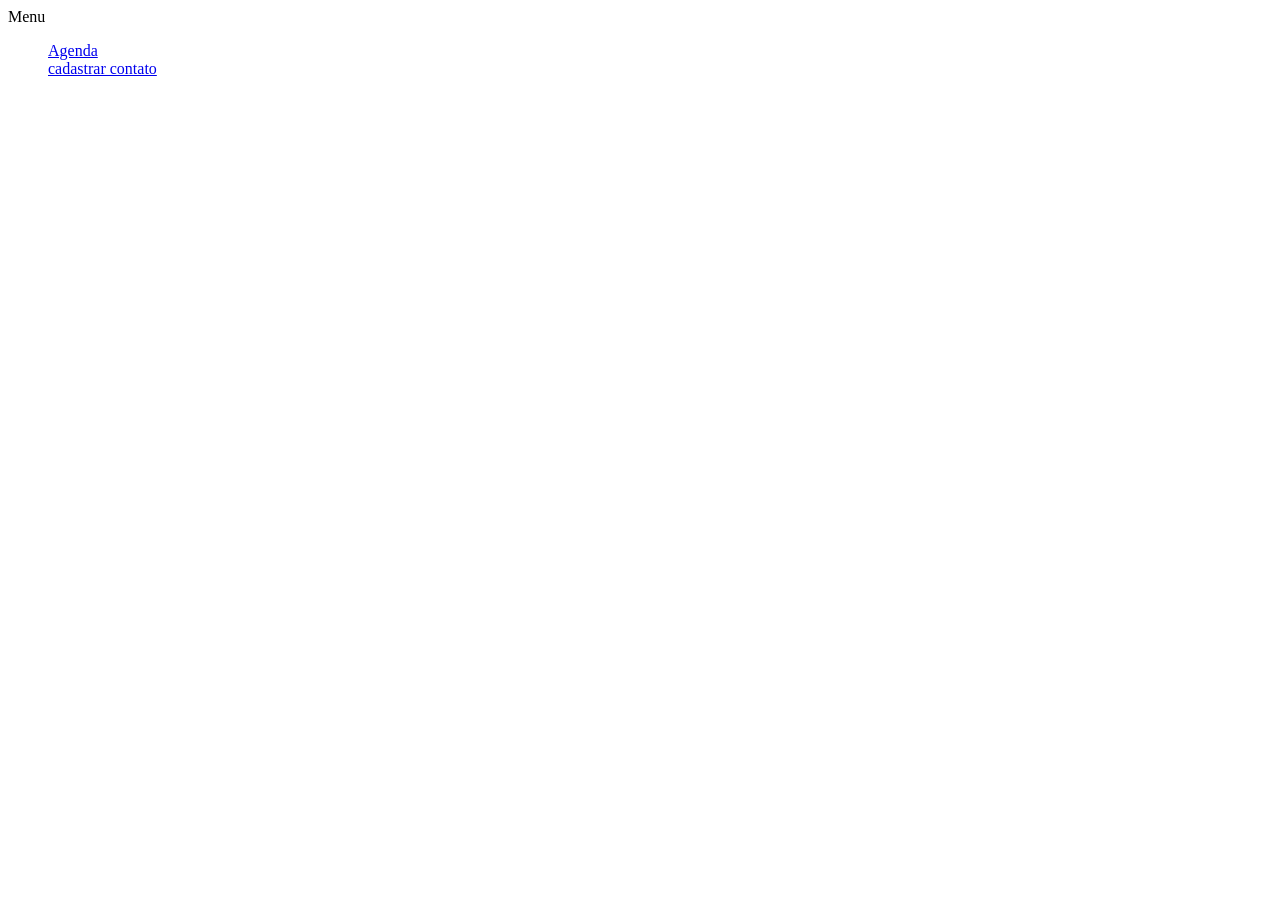
<file: index.html>
<!DOCTYPE html>
<html lang="pt-BR">

<head>
    <meta charset="UTF-8">
    <meta name="viewport" content="width=device-width, initial-scale=1.0">
    <link rel="stylesheet" href="./css/style.css">
    <title>Agenda</title>
    
</head>

<body>
    <div class="main">
        <div class="menu-index">

            <span>Menu</span>
            <menu type="toolbar" class="opcao-menu">
                <div><a href="./paginas/agenda.html">Agenda</a></div>
                <div><a href="./paginas/contato.html">cadastrar contato</a></div>

            </menu>

        </div>
        <div class="">

        </div>

    </div>

</body>

</html>
</file>
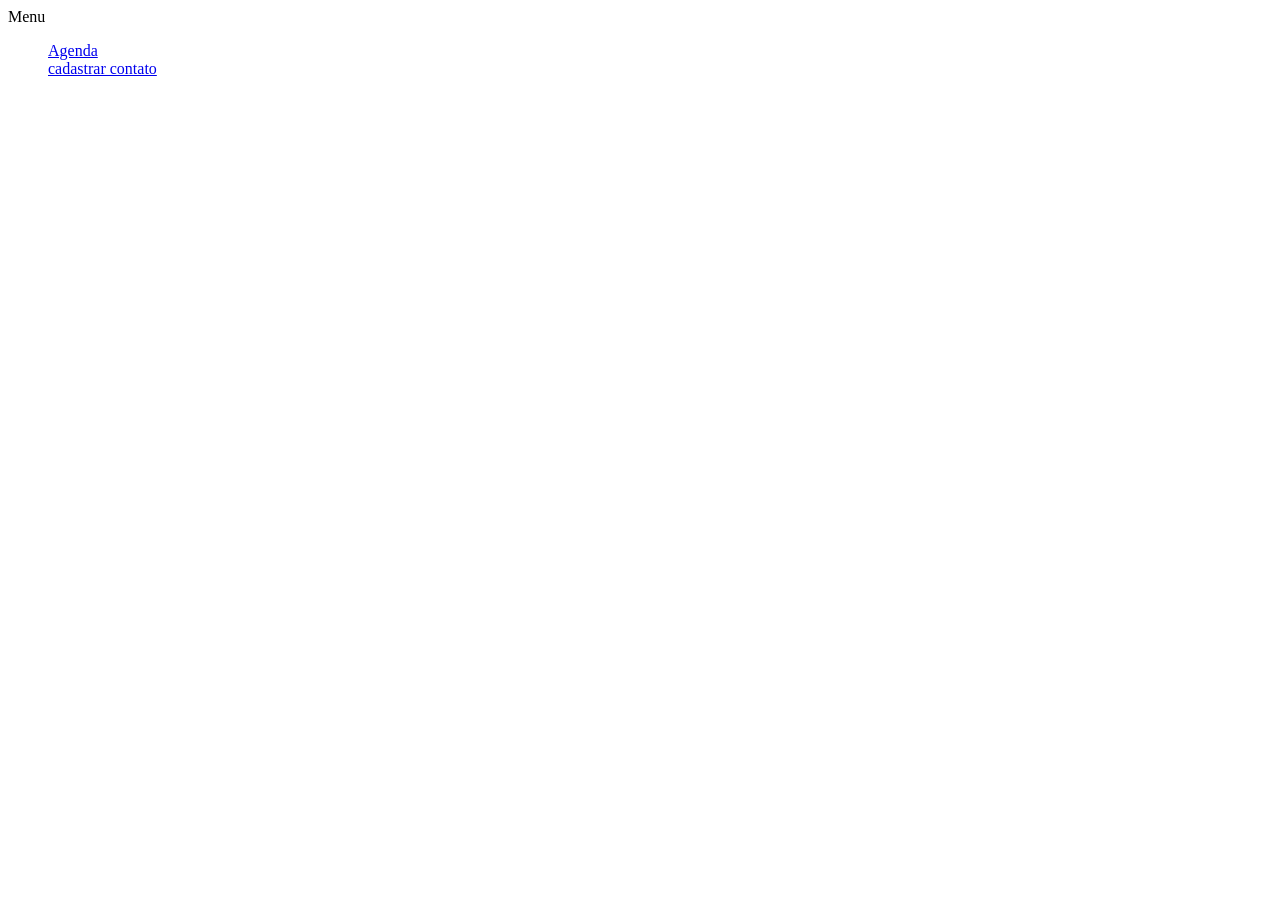
<file: paginas/index.html>
<!DOCTYPE html>
<html lang="pt-BR">

<head>
    <meta charset="UTF-8">
    <meta name="viewport" content="width=device-width, initial-scale=1.0">
    <link rel="stylesheet" href="../css/style.css">
    <title>Agenda</title>
    
</head>

<body>
    <div class="main">
        <div class="menu-index">

            <span>Menu</span>
            <menu type="toolbar" class="opcao-menu">
                <div><a href="agenda.html">Agenda</a></div>
                <div><a href="contato.html">cadastrar contato</a></div>

            </menu>

        </div>
        <div class="">

        </div>

    </div>

</body>

</html>
</file>
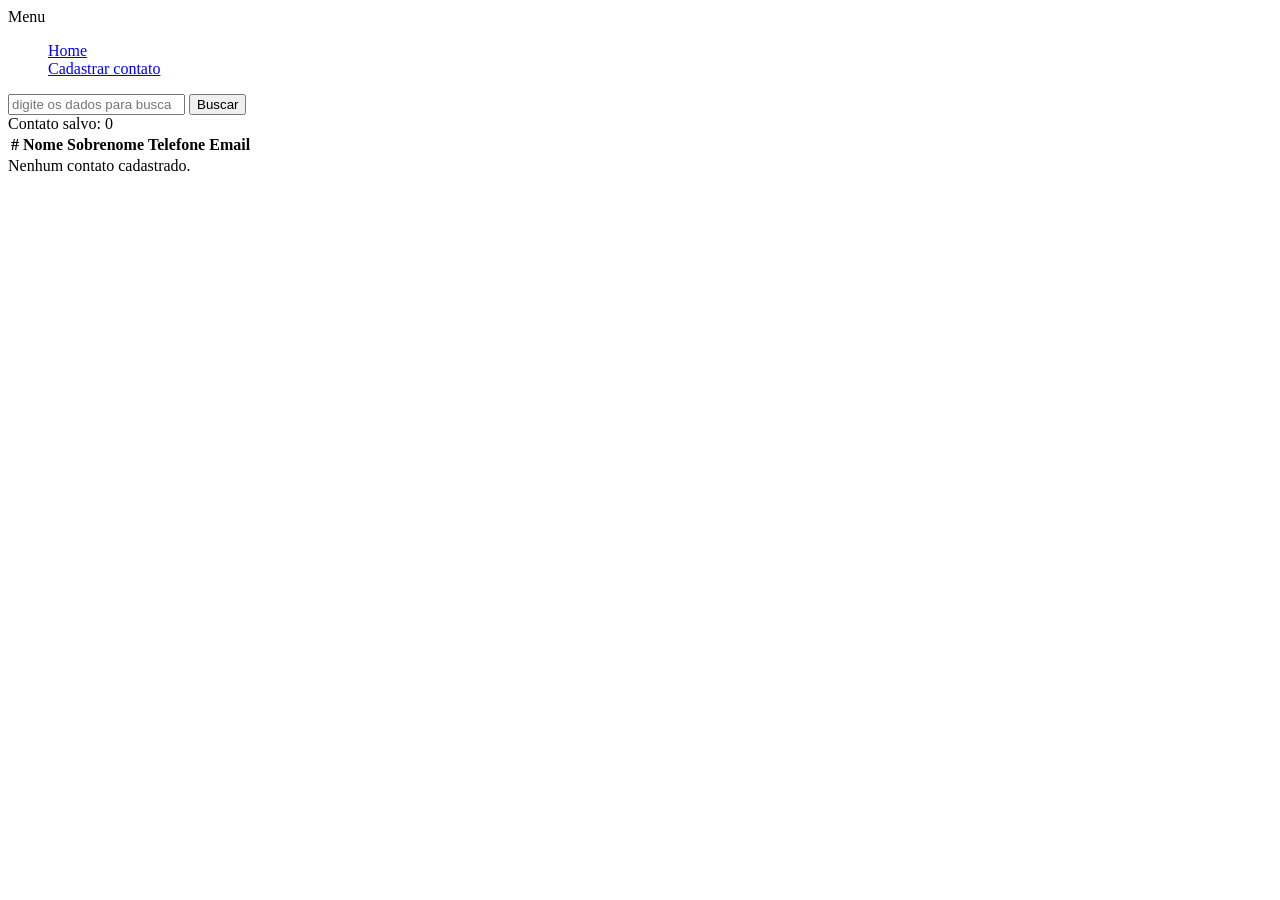
<file: paginas/agenda.html>
<!DOCTYPE html>
<html lang="pt-BR">

<head>
    <meta charset="UTF-8">
    <meta name="viewport" content="width=device-width, initial-scale=1.0">
    <link rel="stylesheet" href="../css/style.css">
    <title>Lista de Contato</title>
    <script type="module" src="../src/interface/agenda/agendaTela.js"></script>
</head>

<body>

    <div class="menu-index">
        <span>Menu</span>
        <menu type="toolbar" class="opcao-menu">

            <div><a href="../index.html">Home</a></div>
            <div><a href="contato.html">Cadastrar contato</a></div>

        </menu>
    </div>

    <div id="dados-container">
        <div id="busca-contato">

            <input id="input-busca" placeholder="digite os dados para busca">
            <button id="botao-busca" type="button">Buscar</button>

        </div>

        <span id="quantidade-contatos"></span>

    </div>

    <div id="tabela-container" class="lista-contato">
        <table id="tabela-agenda">
            <thead id="cabecalho">

                <th> # </th>
                <th> Nome </th>
                <th> Sobrenome </th>
                <th> Telefone </th>
                <th> Email </th>

            </thead>

        </table>
        <div>
            <span id="alerta-sem-contato" hidden></span>

        </div>
    </div>
    <div class="dialog-contato">

        <dialog id="caixa-edicao">
            <form id="formulario-edicao">
                <div id="dados-pessoais">
                    <div id="campo-nome">
                        <label for="nome">Nome</label>
                        <input id="nome" name="nome" type="text" placeholder="Digite o nome do contato">
                        <span id="alerta-nome" hidden></span>
                    </div>

                    <div id="campo-sobrenome">
                        <label for="sobrenome">Sobrenome</label>
                        <input id="sobrenome" name="sobrenome" type="text" placeholder="Digite o sobrenome do contato">
                        <span id="alerta-sobrenome" hidden></span>
                    </div>

                </div>

                <div id="campo-telefone">

                    <label for="telefone">Telefone</label>
                    <input id="telefone" name="telefone" type="text" placeholder="Digite o telefone">
                    <span id="alerta-telefone" hidden></span>

                </div>

                <div id="campo-email">

                    <label for="email">Email</label>
                    <input id="email" name="email" type="text" placeholder="Digite o email contato">
                    <span id="alerta-email" hidden></span>

                </div>
                <div id="botao-form">

                    <button id="salvar-edicao" type="submit">Salvar</button>

                </div>

            </form>

            <button id="btn-excluir" type="button">Excluir</button>
            <button id="btn-sair" type="button">Sair</button>
        </dialog>

        <dialog id="caixa-alertas">
            <div id="container-selecao-exclusao" hidden>
                <span>Deseja realmente excluir este contato?</span>
                <button id="btn-sim" type="button">Sim</button>
                <button id="btn-nao" type="button">Não</button>
            </div>

            <div id="container-mensagens-operacoes" hidden>

                <span id="alerta-operacao"></span>
                <button id="btn-sair-operacao" type="button" hidden>Sair</button>
                <button id="btn-alterar" type="button"hidden>Alterar dados</button>

            </div>

        </dialog>
    </div>


</body>

</html>
</file>
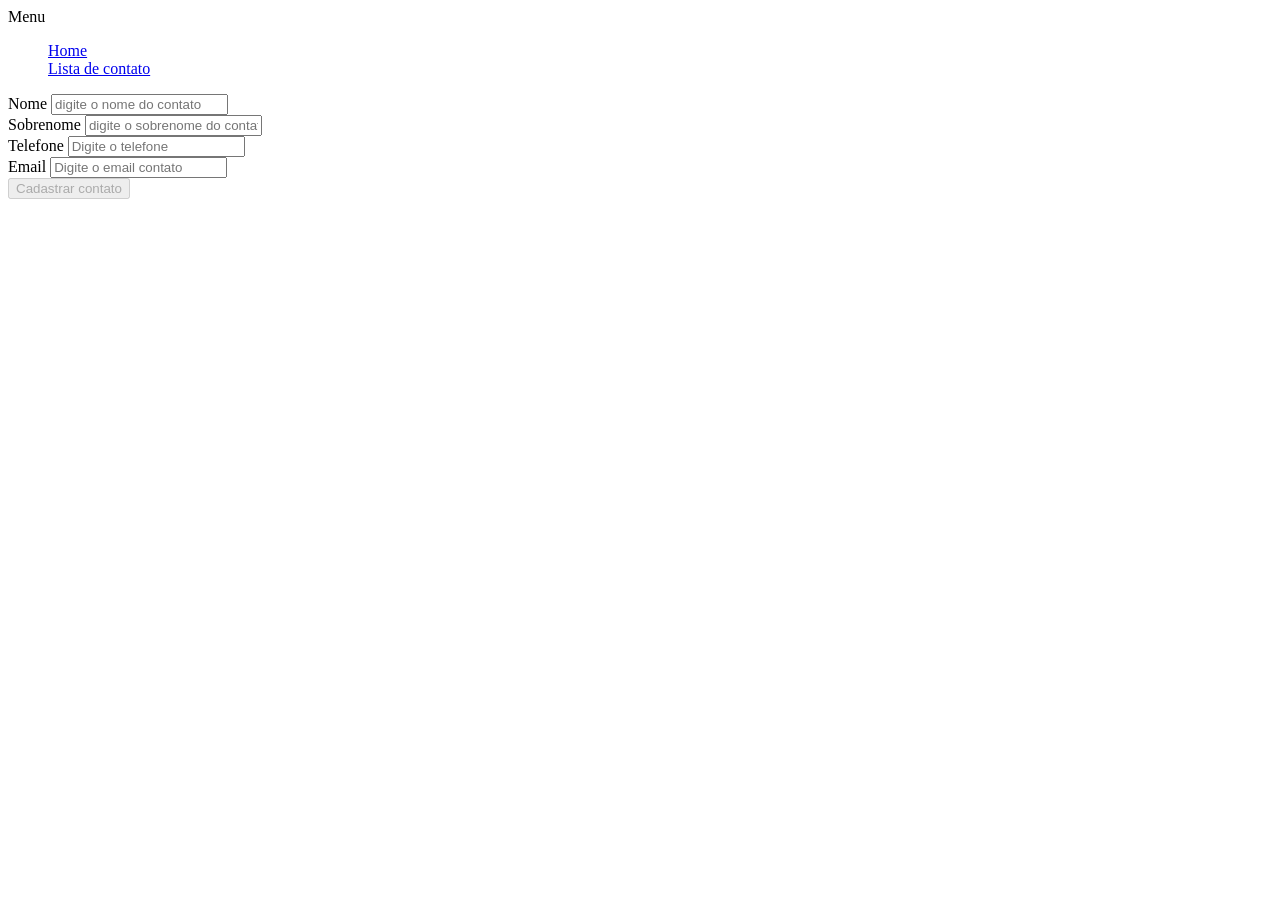
<file: paginas/contato.html>
<!DOCTYPE html>
<html lang="pt-BR">

<head>
    <meta charset="UTF-8">
    <meta name="viewport" content="width=device-width, initial-scale=1.0">
    <link rel="stylesheet" href="../css/style.css">
    <title>Contato</title>
    <script type="module" src="../src/interface/cadastro/cadastroTela.js"></script>
</head>

<body>
    <div class="menu-index">

        <span>Menu</span>
        <menu type="toolbar" class="opcao-menu">

            <div><a href="../index.html">Home</a></div>
            <div><a href="agenda.html">Lista de contato</a></div>

        </menu>


    </div>
    <div class="contato">

        <form id="formulario-cadastro">
            <div id="dados-pessoais">
                <div id="campo-nome">
                    <label for="nome">Nome</label>
                    <input id="nome" name="nome" type="text" placeholder="Digite o nome do contato">
                    <span id="alerta-nome" hidden></span>
                </div>

                <div id="campo-sobrenome">
                    <label for="sobrenome">Sobrenome</label>
                    <input id="sobrenome" name="sobrenome" type="text" placeholder="Digite o sobrenome do contato">
                    <span id="alerta-sobrenome" hidden></span>
                </div>

            </div>

            <div id="campo-telefone">

                <label for="telefone">Telefone</label>
                <input id="telefone" name="telefone" type="text" placeholder="Digite o telefone">
                <span id="alerta-telefone" hidden></span>

            </div>

            <div id="campo-email">

                <label for="email">Email</label>
                <input id="email" name="email" type="text" placeholder="Digite o email contato">
                <span id="alerta-email" hidden></span>

            </div>
            <div id="botao-form">
                <button id="botao-salvar" type="submit">Cadastrar contato</button>
            </div>

        </form>
        <div id="contato-alertas">
            <dialog id="caixa-alerta">
                <div>
                    <span id="alerta-resultado-cadastro"></span>
                </div>
                <button id="fechar-mensagem" type="button">fechar</button>

            </dialog>
        </div>

    </div>

</body>

</html>
</file>
<file: css/style.css>
#nome{
    text-transform: lowercase;
}
#sobrenome{
    text-transform: lowercase;
}
</file>
